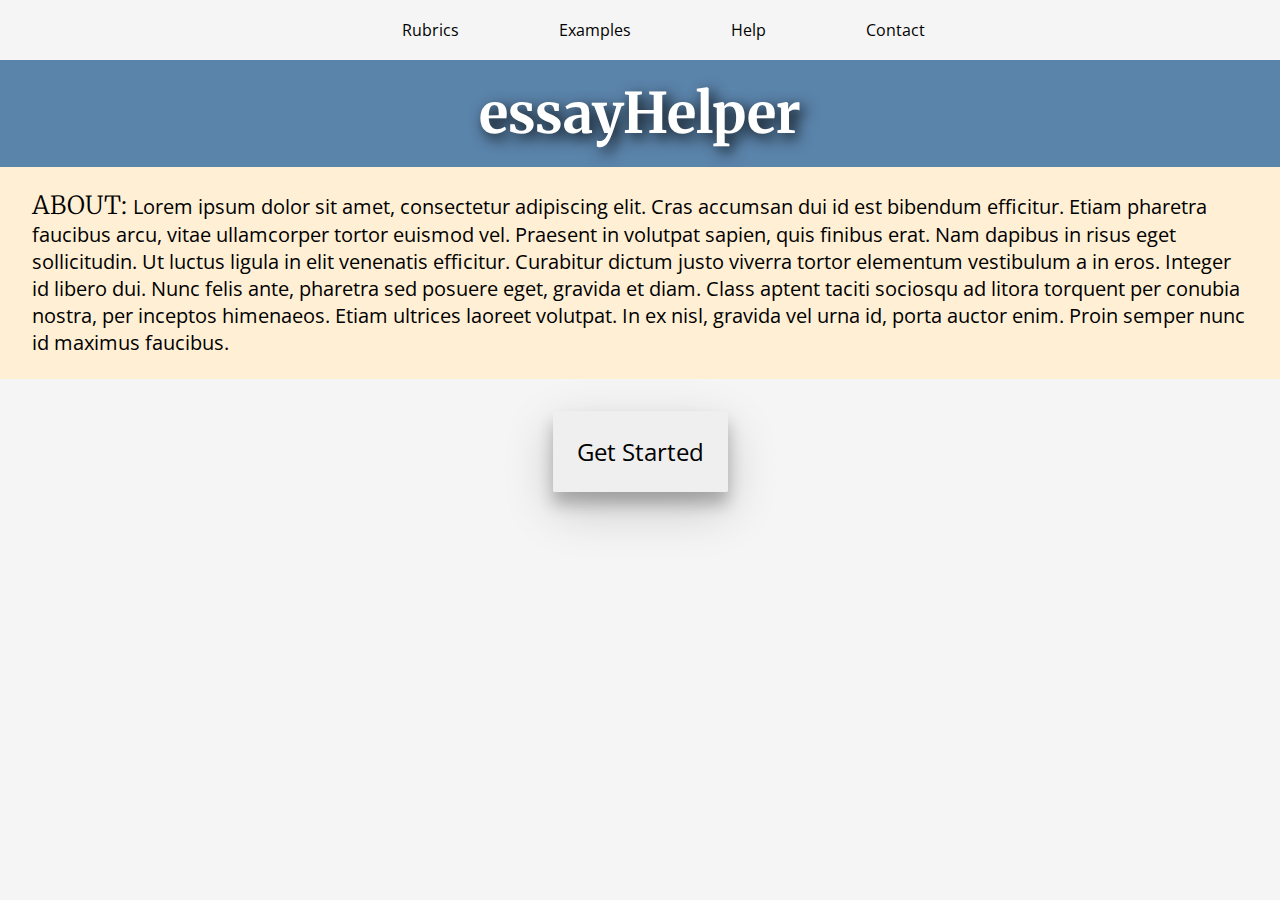
<file: index.html>
<!DOCTYPE html>
<html>
    <head>
        <meta charset="utf-8">
        <title>essayHelper: Step-by-step AP essay practice. Teacher-designed.</title>
        <meta name="description" content="essayHelper: Step-by-step AP essay practice. Teacher-designed.">
        <link href='https://fonts.googleapis.com/css?family=Merriweather:400,300italic|Open+Sans:400,300' rel='stylesheet' type='text/css'>
        <link rel="stylesheet" href="main.css">
    </head>
    <body>
        <div id="mainbody">
            <div class="navbar">
                <ul>
                    <li><a id="rubrics" href="#" title="Rubrics">Rubrics</a></li>
                    <li><a id="examples" href="#" title="Examples">Examples</a></li>
                    <li><a id="help" href="#" title="Help">Help</a></li>
                    <li><a id="contacts" href="#" title="Contacts">Contact</a></li>
                </ul>
            </div>
            <div class="nametag">
                <h1>essayHelper</h1>
            </div>
            <div class="info1">
                <p><span>ABOUT: </span>Lorem ipsum dolor sit amet, consectetur adipiscing elit. Cras accumsan dui id est bibendum efficitur. Etiam pharetra faucibus arcu, vitae ullamcorper tortor euismod vel. Praesent in volutpat sapien, quis finibus erat. Nam dapibus in risus eget sollicitudin. Ut luctus ligula in elit venenatis efficitur. Curabitur dictum justo viverra tortor elementum vestibulum a in eros. Integer id libero dui. Nunc felis ante, pharetra sed posuere eget, gravida et diam. Class aptent taciti sociosqu ad litora torquent per conubia nostra, per inceptos himenaeos. Etiam ultrices laoreet volutpat. In ex nisl, gravida vel urna id, porta auctor enim. Proin semper nunc id maximus faucibus.</p>
            </div>
            <div class="buttonContainer">
                <a href="essayHelper.html"><button id="startButton">Get Started</button></a>
            </div>
        </div>
        <script src="essayHelper.js"></script>
    </body>
</html>
</file>
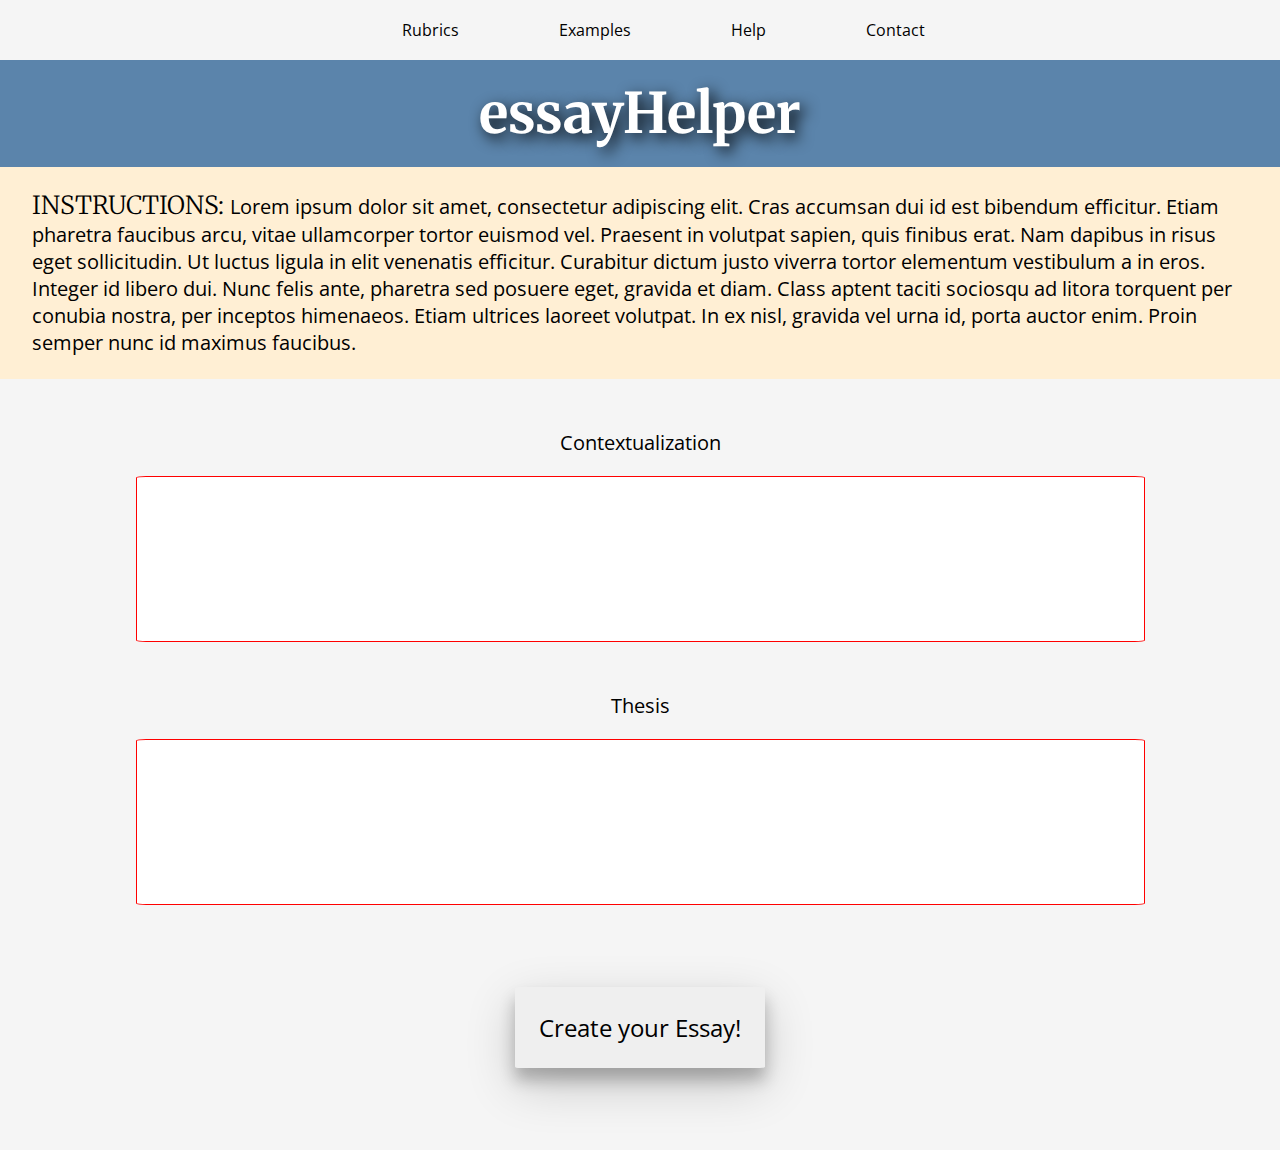
<file: essayHelper.html>
<!DOCTYPE html>
<html>
    <head>
        <meta charset="utf-8">
        <title>essayHelper: Step-by-step AP essay practice. Teacher-designed.</title>
        <meta name="description" content="Photographer, web designer, and slow runner.">
        <link href='https://fonts.googleapis.com/css?family=Merriweather:400,300italic|Open+Sans:400,300' rel='stylesheet' type='text/css'>
        <link rel="stylesheet" href="main.css">
    </head>
    <body>
        <div id="mainbody">
            <div class="navbar">
                <ul>
                    <li><a id="rubrics" href="#" title="Rubrics">Rubrics</a></li>
                    <li><a id="examples" href="#" title="Examples">Examples</a></li>
                    <li><a id="help" href="#" title="Help">Help</a></li>
                    <li><a id="contacts" href="#" title="Contacts">Contact</a></li>
                </ul>
            </div>
            <div class="nametag">
                <h1>essayHelper</h1>
            </div>
            <div class="info1">
                <p><span>INSTRUCTIONS: </span>Lorem ipsum dolor sit amet, consectetur adipiscing elit. Cras accumsan dui id est bibendum efficitur. Etiam pharetra faucibus arcu, vitae ullamcorper tortor euismod vel. Praesent in volutpat sapien, quis finibus erat. Nam dapibus in risus eget sollicitudin. Ut luctus ligula in elit venenatis efficitur. Curabitur dictum justo viverra tortor elementum vestibulum a in eros. Integer id libero dui. Nunc felis ante, pharetra sed posuere eget, gravida et diam. Class aptent taciti sociosqu ad litora torquent per conubia nostra, per inceptos himenaeos. Etiam ultrices laoreet volutpat. In ex nisl, gravida vel urna id, porta auctor enim. Proin semper nunc id maximus faucibus.</p>
            </div>
            <div class="essayOutline">
                <div class="context">
                    <p>Contextualization</p>
                    <textarea id = "contextInput"></textarea>
                </div>
                <div class="thesis">
                    <p>Thesis</p>
                    <textarea id = "thesisInput"></textarea>
                </div>
                <div class="buttonContainer">
                    <button id = "combineButton" onclick="newEssay()">Create your Essay!</button>
                </div>
            </div>
        </div>
        <script src="essayHelper.js"></script>
    </body>
</html>
</file>
<file: main.css>
body {
    margin: 0; 
    padding: 0; 
    background-color: whitesmoke; 
}

.nametag {  
    background-color: #5B84AB;  
    width: 100%; 
    height: 100%; 
    font-family: 'Merriweather', serif;
    text-align: center;
    color: #ffffff; 
    text-shadow: 5px 5px 15px #010101;
}

.nametag h1 {
    font-size: 42pt; 
    margin: 0 auto; 
    padding: 0.33em; 
}

.nametag h2 {
    font-size: 36pt; 
}

.navbar {
    top: 0; 
    left: 0; 
    background-color: whitesmoke; 
    width: 100%;
    padding: 3px; 
    text-align: center; 
}

.navbar a {
    font-family: 'Open Sans'; 
    padding: 1em; 
    margin: 2em; 
    text-decoration: none; 
    color: #010101; 
}

.navbar a:hover {
    color: #b53535;
}

#mainbody {
    display: grid;  
}

li {
    list-style: none; 
    display: inline; 
}

span {
    font-family: 'Merriweather', serif;
    text-transform: capitalize;
    text-emphasis: bold; 
    font-weight: 300; 
    font-size: 1.25em; 
}

.info1 {
    padding: 0.15em 2em 0.15em 2em;
    background-color: #FFEFD4;
}

p {
    font-size: 1.25em; 
    font-family: 'Open Sans'
}

.buttonContainer {
    text-align: center; 
    padding: 2em; 
}

button {
    box-shadow: 0 12px 16px 0 rgba(0,0,0,0.24), 0 17px 50px 0 rgba(0,0,0,0.19);
    font-family: 'Open Sans'; 
    font-size: 24px;
    border-style: none; 
    border-radius: 2%; 
    padding: 1em;  
}

button:hover {
    background-color: white; 
}

button:active {
    transform: translateY(4px);
}

.essayOutline {
    grid-template-rows: 200px 200px 200px; 
}

.essayOutline div {
    margin: 50px;  
}

.essayOutline p {
    text-align: center; 
}

textarea {
    resize: none;
    overflow: auto; 
    height: 10em;  
    display: block; 
    margin-left: auto; 
    margin-right: auto; 
    border-radius: 1%; 
    border-color: red; 
    width: 85%; 
    font-family: 'Open Sans'; 
    font-size: 1em; 
}

textarea:focus {
    border: 3px solid black; 
}
</file>
